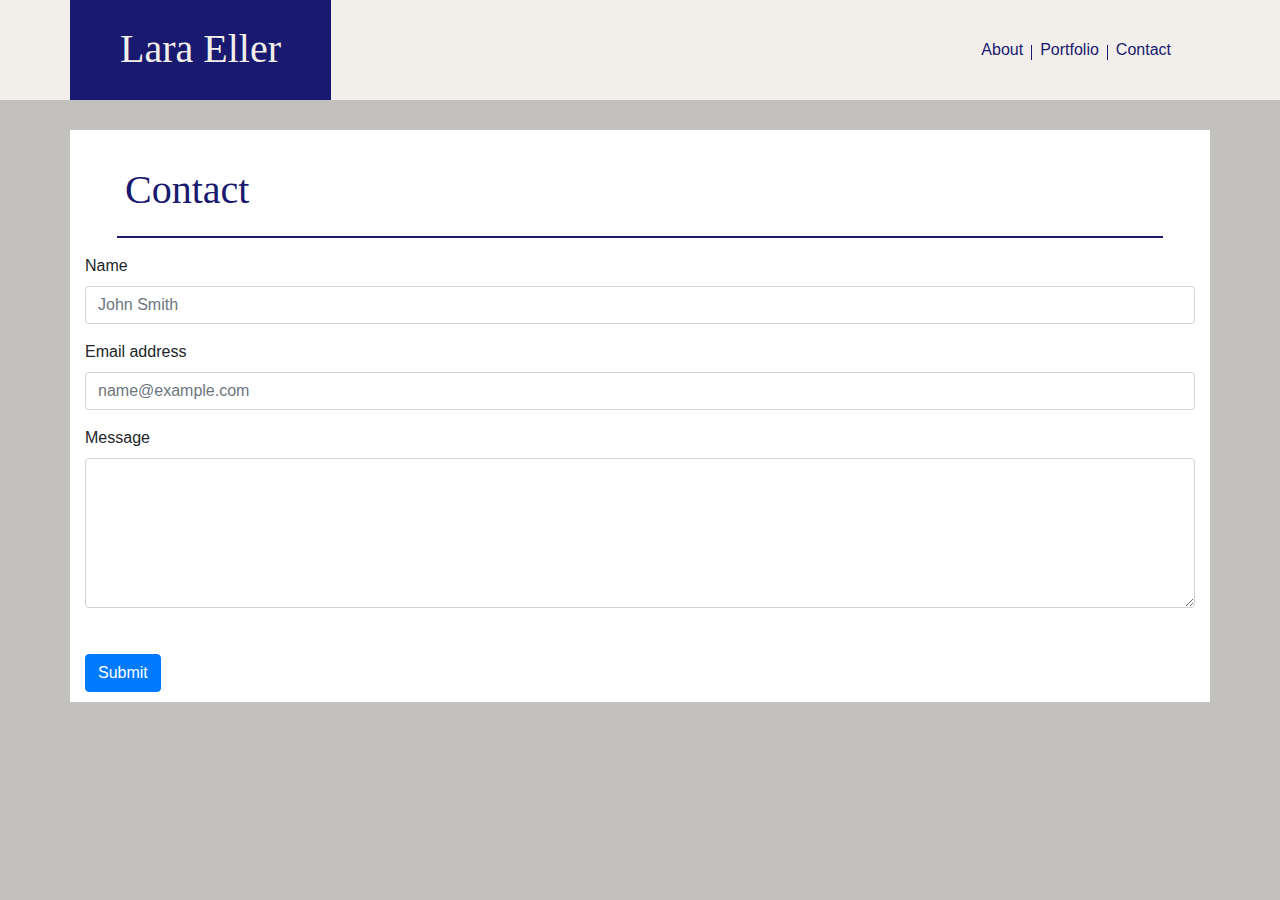
<file: contact.html>
<!DOCTYPE html>
<html lang="en">
<head>
    <meta charset="UTF-8">
    <meta name="viewport" content="width=device-width, initial-scale=1.0">
    <meta http-equiv="X-UA-Compatible" content="ie=edge">
    <title>Lara Eller Portfolio</title>
    <link rel="stylesheet" href="https://stackpath.bootstrapcdn.com/bootstrap/4.3.1/css/bootstrap.min.css" integrity="sha384-ggOyR0iXCbMQv3Xipma34MD+dH/1fQ784/j6cY/iJTQUOhcWr7x9JvoRxT2MZw1T" crossorigin="anonymous">
    <link rel="stylesheet" href="style.css">
</head>
<header>
    <div class="container">
        <nav class="navbar navbar-expand-lg">
            <button class="navbar-toggler" type="button" data-toggle="collapse" data-target="#navbarNavAltMarkup" aria-controls="navbarNavAltMarkup" aria-expanded="false" aria-label="Toggle navigation">
                <span class="navbar-toggler-icon"></span>
            </button>
            <div class="collapse navbar-collapse" id="navbarNavAltMarkup">
                <div class="navbar-nav ml-auto">
                <a class="nav-item nav-link active" href="index.html">About</a>
                <div class="vl"></div>
                <a class="nav-item nav-link" href="portfolio.html">Portfolio</a>
                <div class="vl"></div>
                <a class="nav-item nav-link" href="contact.html">Contact<span class="sr-only">(current)</span></a>
                </div>
            </div>
            <div class="name">
                <h1>Lara Eller</h1>
            </div>
        </nav>
    </div>
</header>
<body>
    <div class="container container-aboutme">
        <div class="row row1">
            <div class="col-lg-12">
                <div class="aboutme">
                    <p>Contact</p>
                </div>
            </div>
        </div>
        <hr>
        <form>
            <div class="row">
                <div class="col-lg-12 row-contact">
                    <div class="form-group">
                        <label for="exampleFormControlInput1">Name</label>
                        <input type="email" class="form-control" id="exampleFormControlInput1" placeholder="John Smith">
                    </div>
                    <div class="form-group">
                        <label for="exampleFormControlInput1">Email address</label>
                        <input type="email" class="form-control" id="exampleFormControlInput2" placeholder="name@example.com">
                    </div>
                    <div class="form-group">
                        <label for="exampleFormControlTextarea1">Message</label>
                        <textarea class="form-control" id="exampleFormControlTextarea1" rows="3"></textarea>
                    </div>
                </div>
            </div>
        </form>
        <div class="row">
            <div class="col-lg-12">
                <button type="button" class="btn btn-primary submit">Submit</button>
            </div>
        </div>
    </div>
</body>
</html>
</file>
<file: style.css>
* {box-sizing: border-box;
}
header {
    background-color: #f2efeb;
}
body {
    background-color: #c2c1bd;
}

.navbar {
    height: 100px;
    position: relative;
    background-color: #f2efeb;
    color: #f2efeb;
}

.nav-item {
    color: midnightblue;
}

.contact,
.portfolio,
.name {
    position: absolute;
    top: 0;
    margin-left: -215px;
    left: 200px;
    background-color: midnightblue;
    height: 100px;
    padding: 25px 50px 0 50px;
    font-family: Cambria, Cochin, Georgia, Times, 'Times New Roman', serif;
}

.vl {
    border-left: 1px solid midnightblue;
    height: 15px;
    margin-top: 15px;
}

.aboutme {
    font-size: 40px;
    padding-left: 20px;
    color: midnightblue;
    font-family: Cambria, Cochin, Georgia, Times, 'Times New Roman', serif;
}

.row1 {
    height: 90px;

}

hr {
    border: 1px solid midnightblue;
    background-color: midnightblue;
    width: 94%;
    margin-left: auto;
    margin-right: auto;
}

.container-aboutme{
    background-color: white;
    margin-top: 30px;
}

img {
    margin: 25px 0 0 30px;
    
}

.floatleft {
    float: left;
}

.paragraph1 {
    margin: 15px 25px 0 30px;
    padding-bottom: 95px;
}

p {
    line-height: 2;
    margin: 20px;
}


.form-group {
}

.row-contact {
    padding-bottom: 30px;
}

.submit {
    margin-bottom: 10px;

}

#exampleFormControlTextarea1 {
    height: 150px;
}

.project-image {
    display: block;
    width: 250px;
    height: 200px;
}
.portfolio-image {
    height: 200px;
    width: 250;
}

.container-portfolio {
    padding-bottom: 30px;
    margin-bottom: 30px;
}

.row-projects {
    position: relative;
}

.badge-1 {
    width: 250px;
    height: 30px;
    font-size: 24px;
    padding-bottom: 30px;
    background-color: midnightblue;
}

.badge-1 {
    position: absolute;
    bottom: 20px;
    left: 45px;
}
</file>
